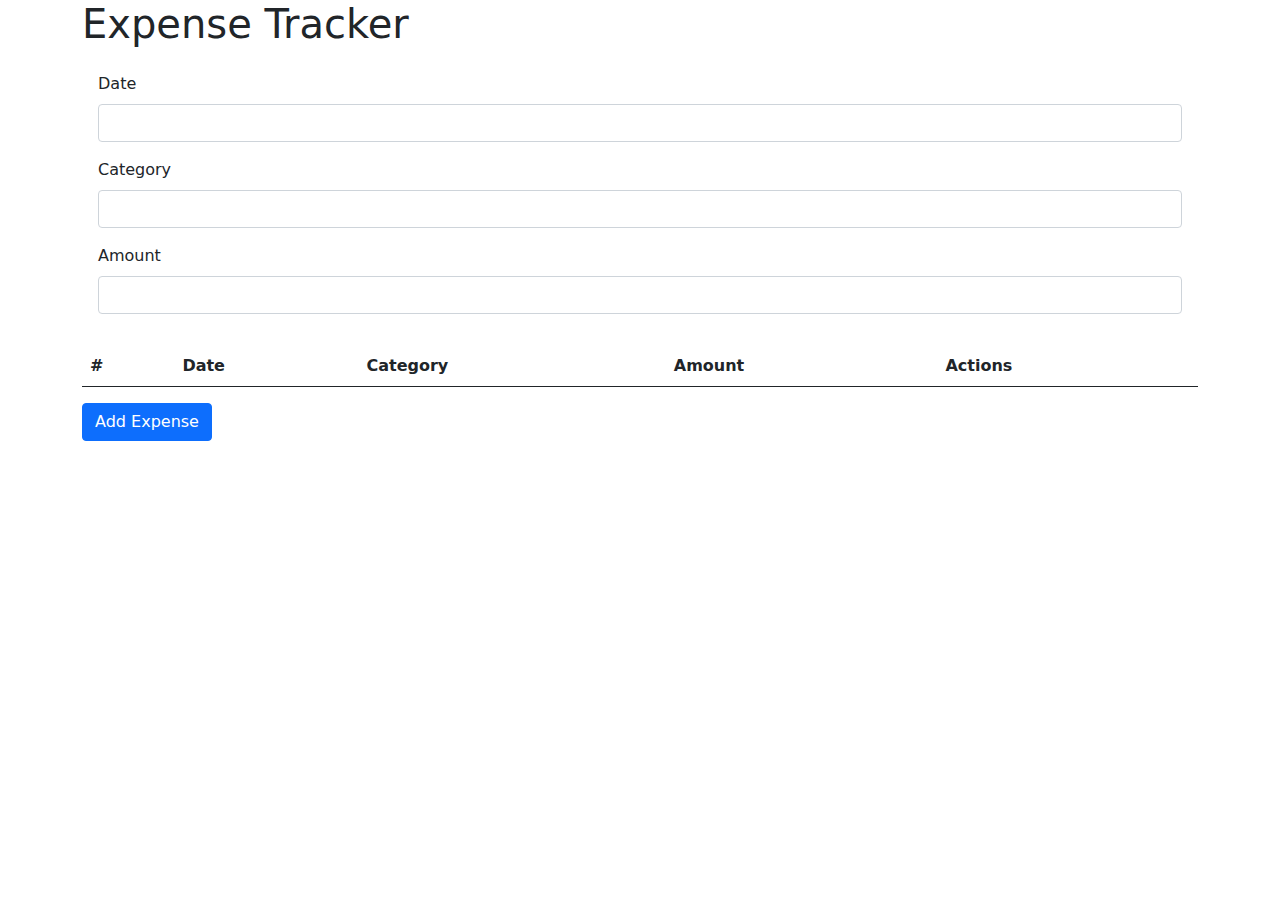
<file: pages/Expenses.html>
<!DOCTYPE html>
<html lang="en">
<head>
  <meta charset="UTF-8">
  <meta name="viewport" content="width=device-width, initial-scale=1.0">
  <title>Expense Tracker</title>
<link rel="stylesheet" href="../css/bootstrap.min.css">
</head>
<body>
  <div class="container">
	<h1>Expense Tracker</h1>
	<table class="table">
	  <thead>
		<tr>
		  <th>#</th>
		  <th>Date</th>
		  <th>Category</th>
		  <th>Amount</th>
		  <th>Actions</th>
		</tr>
	  </thead>
	  <tbody>
		<!-- Expenses will be dynamically added here -->
		<div class="modal-body">
		  <form id="expenseForm">
			<div class="mb-3">
			  <label for="expenseDate" class="form-label">Date</label>
			  <input type="text" class="form-control" id="expenseDate" required>
			</div>
			<div class="mb-3">
			  <label for="expenseCategory" class="form-label">Category</label>
			  <input type="text" class="form-control" id="expenseCategory" required>
			</div>
			<div class="mb-3">
			  <label for="expenseAmount" class="form-label">Amount</label>
			  <input type="number" class="form-control" id="expenseAmount" required>
			</div>
		  </form>
		</div>
	  </tbody>
	</table>
	<button class="btn btn-primary" data-bs-toggle="modal" data-bs-target="#addExpenseModal">Add Expense</button>
  </div>

  <!-- Add Expense Modal -->
  <div class="modal fade" id="addExpenseModal" tabindex="-1" aria-labelledby="addExpenseModalLabel" aria-hidden="true">
	<div class="modal-dialog">
	  <div class="modal-content">
		<div class="modal-header">
		  <h5 class="modal-title" id="addExpenseModalLabel">Add Expense</h5>
		  <button type="button" class="btn-close" data-bs-dismiss="modal" aria-label="Close"></button>
		</div>
		<div class="modal-body">
		  <!-- Expense form goes here -->
		</div>
		<div class="modal-footer">
		  <button type="button" class="btn btn-secondary" data-bs-dismiss="modal">Close</button>
		  <button type="button" class="btn btn-primary" id="saveExpense">Save</button>
		</div>
	  </div>
	</div>
  </div>

<script src="../js/bootstrap.bundle.min.js"></script>
  <script src="../js/expenses.js"></script> <!-- You can create a separate JavaScript file for your custom logic -->
</body>
</html>
</file>
